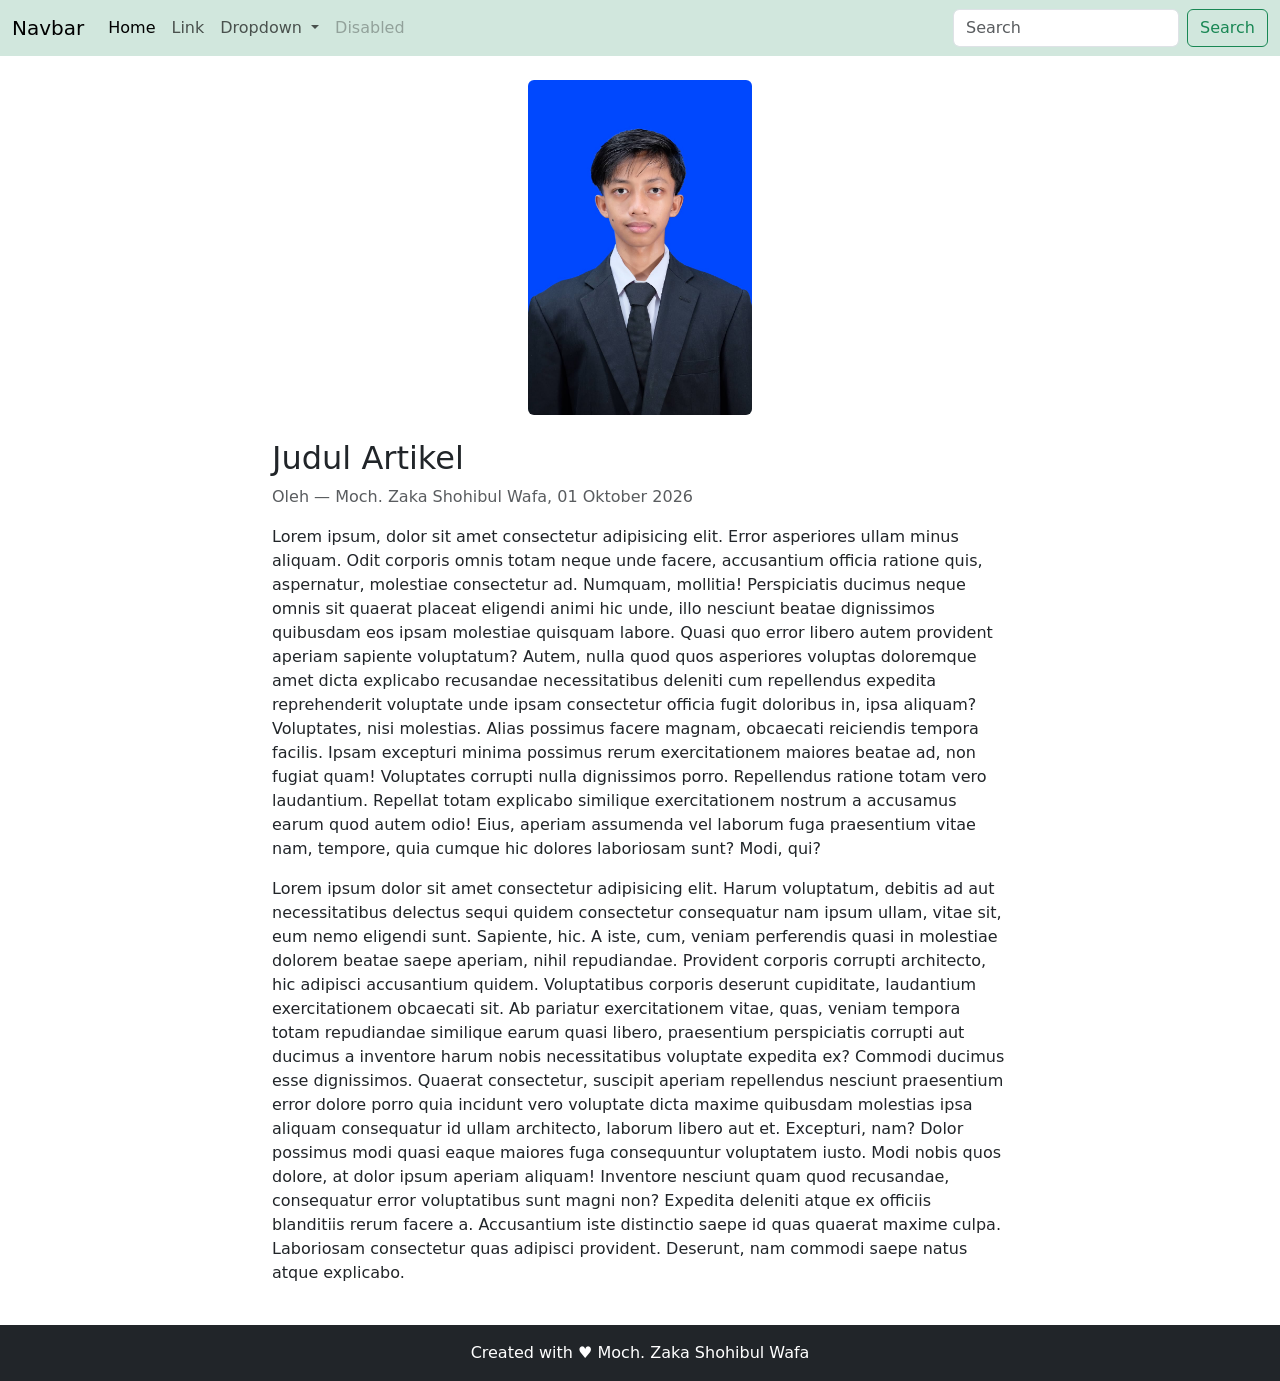
<file: tugas web moch. zaka shohibul wafa 2C/web-booststrap/index.html>
<!DOCTYPE html>
<html lang="en">
<head>
    <meta charset="UTF-8">
    <meta name="viewport" content="width=device-width, initial-scale=1.0">
    <title>Web Profil Bootstrap</title>
    <!--ini untuk load css boost-->
      <link href="https://cdn.jsdelivr.net/npm/bootstrap@5.3.8/dist/css/bootstrap.min.css" rel="stylesheet" 
      integrity="sha384-sRIl4kxILFvY47J16cr9ZwB07vP4J8+LH7qKQnuqkuIAvNWLzeN8tE5YBujZqJLB" crossorigin="anonymous">
</head>
<body>
    
    <nav class="navbar navbar-expand-lg bg-warning-tertiary bg-success-subtle">
  <div class="container-fluid">
    <a class="navbar-brand" href="#">Navbar</a>
    <button class="navbar-toggler" type="button" data-bs-toggle="collapse" data-bs-target="#navbarSupportedContent" aria-controls="navbarSupportedContent" aria-expanded="false" aria-label="Toggle navigation">
      <span class="navbar-toggler-icon"></span>
    </button>
    <div class="collapse navbar-collapse" id="navbarSupportedContent">
      <ul class="navbar-nav me-auto mb-2 mb-lg-0">
        <li class="nav-item">
          <a class="nav-link active" aria-current="page" href="#">Home</a>
        </li>
        <li class="nav-item">
          <a class="nav-link" href="#">Link</a>
        </li>
        <li class="nav-item dropdown">
          <a class="nav-link dropdown-toggle" href="#" role="button" data-bs-toggle="dropdown" aria-expanded="false">
            Dropdown
          </a>
          <ul class="dropdown-menu">
            <li><a class="dropdown-item" href="#">Action</a></li>
            <li><a class="dropdown-item" href="#">Another action</a></li>
            <li><hr class="dropdown-divider"></li>
            <li><a class="dropdown-item" href="#">Something else here</a></li>
          </ul>
        </li>
        <li class="nav-item">
          <a class="nav-link disabled" aria-disabled="true">Disabled</a>
        </li>
      </ul>
      <form class="d-flex" role="search">
        <input class="form-control me-2" type="search" placeholder="Search" aria-label="Search"/>
        <button class="btn btn-outline-success" type="submit">Search</button>
      </form>
    </div>
  </div>
</nav>

 <!-- Hero Image -->
  <div class="container text-center my-4">
    <img src="img/foto.jpg" class="img-fluid rounded" alt="Hero Image" width="20%" height="10%">
  </div>
 
  <!-- Artikel -->
  <div class="container">
    <div class="row">
      <div class="col-md-8 mx-auto">
        <h2>Judul Artikel</h2>
        <p class="text-muted">Oleh — Moch. Zaka Shohibul Wafa, 01 Oktober 2026</p>
        <p>Lorem ipsum, dolor sit amet consectetur adipisicing elit. Error asperiores ullam minus aliquam. Odit corporis omnis totam neque unde facere, accusantium officia ratione quis, aspernatur, molestiae consectetur ad. Numquam, mollitia!
        Perspiciatis ducimus neque omnis sit quaerat placeat eligendi animi hic unde, illo nesciunt beatae dignissimos quibusdam eos ipsam molestiae quisquam labore. Quasi quo error libero autem provident aperiam sapiente voluptatum?
        Autem, nulla quod quos asperiores voluptas doloremque amet dicta explicabo recusandae necessitatibus deleniti cum repellendus expedita reprehenderit voluptate unde ipsam consectetur officia fugit doloribus in, ipsa aliquam? Voluptates, nisi molestias.
        Alias possimus facere magnam, obcaecati reiciendis tempora facilis. Ipsam excepturi minima possimus rerum exercitationem maiores beatae ad, non fugiat quam! Voluptates corrupti nulla dignissimos porro. Repellendus ratione totam vero laudantium.
        Repellat totam explicabo similique exercitationem nostrum a accusamus earum quod autem odio! Eius, aperiam assumenda vel laborum fuga praesentium vitae nam, tempore, quia cumque hic dolores laboriosam sunt? Modi, qui?</p>
        <p>Lorem ipsum dolor sit amet consectetur adipisicing elit. Harum voluptatum, debitis ad aut necessitatibus delectus sequi quidem consectetur consequatur nam ipsum ullam, vitae sit, eum nemo eligendi sunt. Sapiente, hic.
        A iste, cum, veniam perferendis quasi in molestiae dolorem beatae saepe aperiam, nihil repudiandae. Provident corporis corrupti architecto, hic adipisci accusantium quidem. Voluptatibus corporis deserunt cupiditate, laudantium exercitationem obcaecati sit.
        Ab pariatur exercitationem vitae, quas, veniam tempora totam repudiandae similique earum quasi libero, praesentium perspiciatis corrupti aut ducimus a inventore harum nobis necessitatibus voluptate expedita ex? Commodi ducimus esse dignissimos.
        Quaerat consectetur, suscipit aperiam repellendus nesciunt praesentium error dolore porro quia incidunt vero voluptate dicta maxime quibusdam molestias ipsa aliquam consequatur id ullam architecto, laborum libero aut et. Excepturi, nam?
        Dolor possimus modi quasi eaque maiores fuga consequuntur voluptatem iusto. Modi nobis quos dolore, at dolor ipsum aperiam aliquam! Inventore nesciunt quam quod recusandae, consequatur error voluptatibus sunt magni non?
        Expedita deleniti atque ex officiis blanditiis rerum facere a. Accusantium iste distinctio saepe id quas quaerat maxime culpa. Laboriosam consectetur quas adipisci provident. Deserunt, nam commodi saepe natus atque explicabo.</p>
      </div>
    </div>
  </div>
 
  <!-- Footer -->
  <footer class="bg-dark text-white text-center py-3 mt-4">
    Created with ♥ Moch. Zaka Shohibul Wafa
  </footer>
 

 <script src="https://cdn.jsdelivr.net/npm/bootstrap@5.3.8/dist/js/bootstrap.bundle.min.js" 
 integrity="sha384-FKyoEForCGlyvwx9Hj09JcYn3nv7wiPVlz7YYwJrWVcXK/BmnVDxM+D2scQbITxI" crossorigin="anonymous"></script>

    
</body>
</html>
</file>
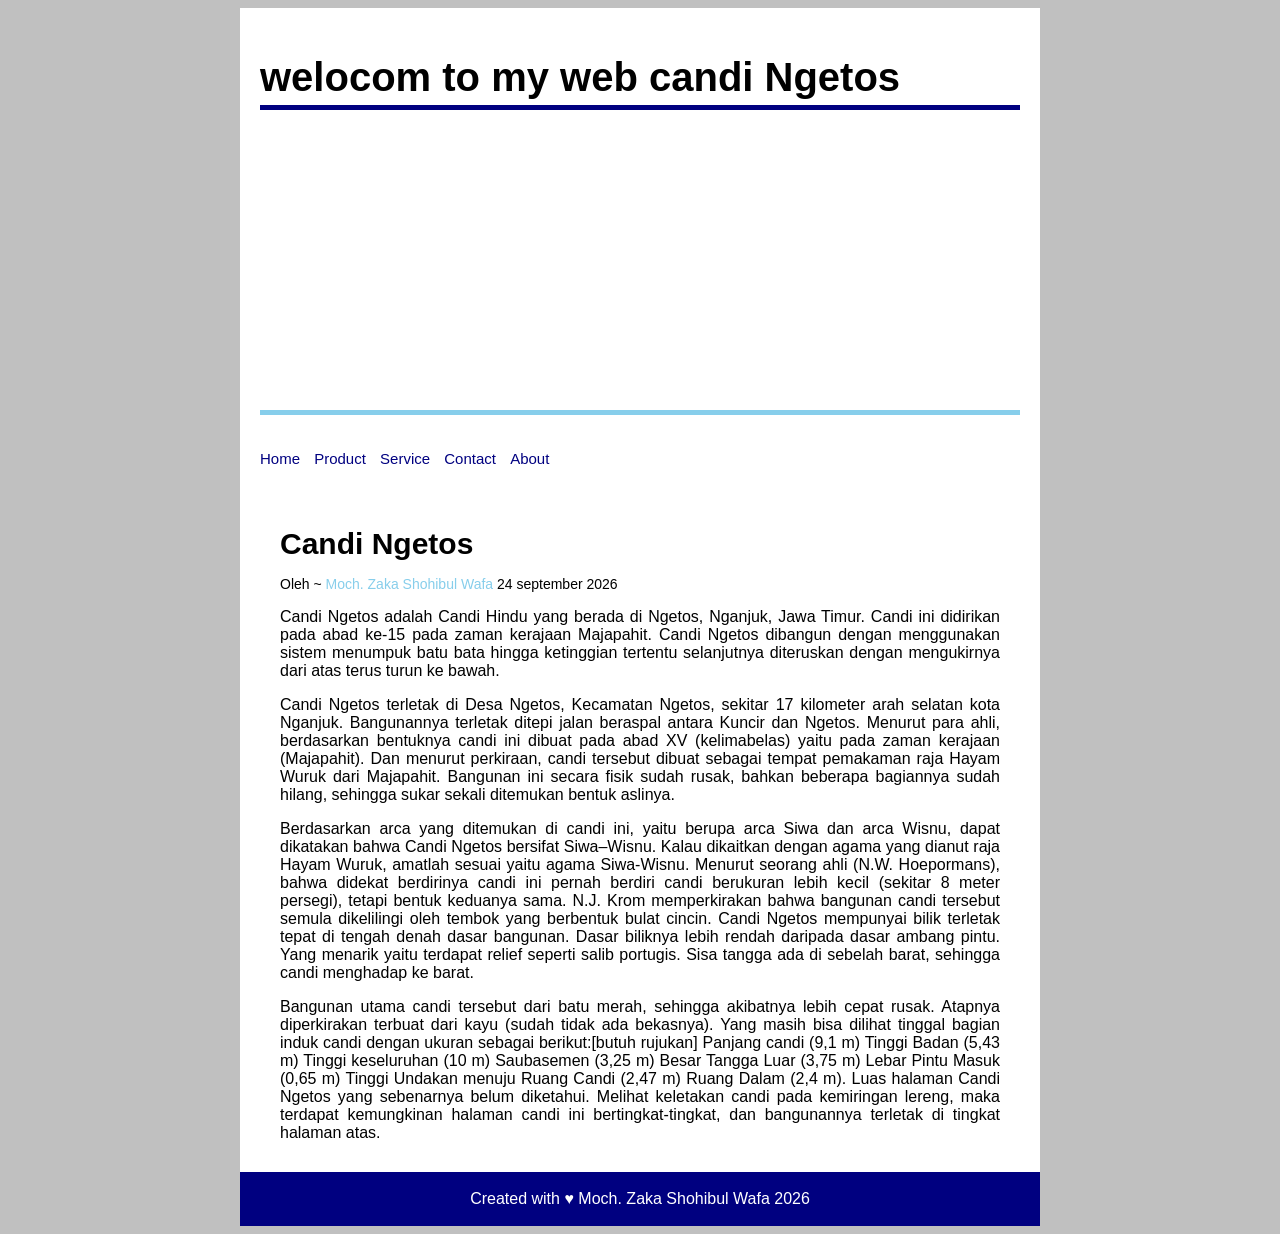
<file: tugas web moch. zaka shohibul wafa 2C/web-css/index.html>
<!DOCTYPE html>
<html lang="en">
<head>
    <meta charset="UTF-8">
    <meta name="viewport" content="width=device-width, initial-scale=1.0">
    <title>Web profile Candi Ngetos</title>
    <link rel="stylesheet" href="css/style.css">
</head>
<body>
    <!-- membuat container -->
     <div class="container">
        <!-- membuat header -->
         <div class="header">
            <h1 class="judul">welocom to my web candi Ngetos</h1>
              <!-- menu navigasi -->
             <!-- banner -->
            <div class="banner"></div>
            <!-- banner -->
        <ul class="nav">
            <li><a href="#">Home</a></li>
            <li><a href="#">Product</a></li>
            <li><a href="#">Service</a></li>
            <li><a href="#">Contact</a></li>
            <li><a href="#">About</a></li>
        </ul>
        <!-- isi -->
    <div class="isi">
    <h2>Candi Ngetos</h2>
    <p class="penulis">Oleh ~ <a href="#">Moch. Zaka Shohibul Wafa</a> 24 september 2026</p>
 
    <p>Candi Ngetos adalah Candi Hindu yang berada di Ngetos, Nganjuk, Jawa Timur. Candi ini didirikan pada abad ke-15 pada zaman kerajaan Majapahit. Candi Ngetos dibangun dengan menggunakan sistem menumpuk batu bata hingga ketinggian tertentu selanjutnya diteruskan dengan mengukirnya dari atas terus turun ke bawah.</p>
 
    <p>Candi Ngetos terletak di Desa Ngetos, Kecamatan Ngetos, sekitar 17 kilometer arah selatan kota Nganjuk. Bangunannya terletak ditepi jalan beraspal antara Kuncir dan Ngetos. Menurut para ahli, berdasarkan bentuknya candi ini dibuat pada abad XV (kelimabelas) yaitu pada zaman kerajaan (Majapahit). Dan menurut perkiraan, candi tersebut dibuat sebagai tempat pemakaman raja Hayam Wuruk dari Majapahit. Bangunan ini secara fisik sudah rusak, bahkan beberapa bagiannya sudah hilang, sehingga sukar sekali ditemukan bentuk aslinya.</p>
 
    <p>Berdasarkan arca yang ditemukan di candi ini, yaitu berupa arca Siwa dan arca Wisnu, dapat dikatakan bahwa Candi Ngetos bersifat Siwa–Wisnu. Kalau dikaitkan dengan agama yang dianut raja Hayam Wuruk, amatlah sesuai yaitu agama Siwa-Wisnu. Menurut seorang ahli (N.W. Hoepormans), bahwa didekat berdirinya candi ini pernah berdiri candi berukuran lebih kecil (sekitar 8 meter persegi), tetapi bentuk keduanya sama. N.J. Krom memperkirakan bahwa bangunan candi tersebut semula dikelilingi oleh tembok yang berbentuk bulat cincin. Candi Ngetos mempunyai bilik terletak tepat di tengah denah dasar bangunan. Dasar biliknya lebih rendah daripada dasar ambang pintu. Yang menarik yaitu terdapat relief seperti salib portugis. Sisa tangga ada di sebelah barat, sehingga candi menghadap ke barat.</p>
 
    <p>Bangunan utama candi tersebut dari batu merah, sehingga akibatnya lebih cepat rusak. Atapnya diperkirakan terbuat dari kayu (sudah tidak ada bekasnya). Yang masih bisa dilihat tinggal bagian induk candi dengan ukuran sebagai berikut:[butuh rujukan]

Panjang candi (9,1 m)
Tinggi Badan (5,43 m)
Tinggi keseluruhan (10 m)
Saubasemen (3,25 m)
Besar Tangga Luar (3,75 m)
Lebar Pintu Masuk (0,65 m)
Tinggi Undakan menuju Ruang Candi (2,47 m)
Ruang Dalam (2,4 m).
Luas halaman Candi Ngetos yang sebenarnya belum diketahui. Melihat keletakan candi pada kemiringan lereng, maka terdapat kemungkinan halaman candi ini bertingkat-tingkat, dan bangunannya terletak di tingkat halaman atas.</p>
    </div>
    <!-- isi -->
         </div>
          <!-- footer -->
    <div class="footer">
        <p class="copyright">Created with &hearts; Moch. Zaka Shohibul Wafa 2026</p>
    </div>
        <!-- footer -->
       
</body>
</html>
</file>
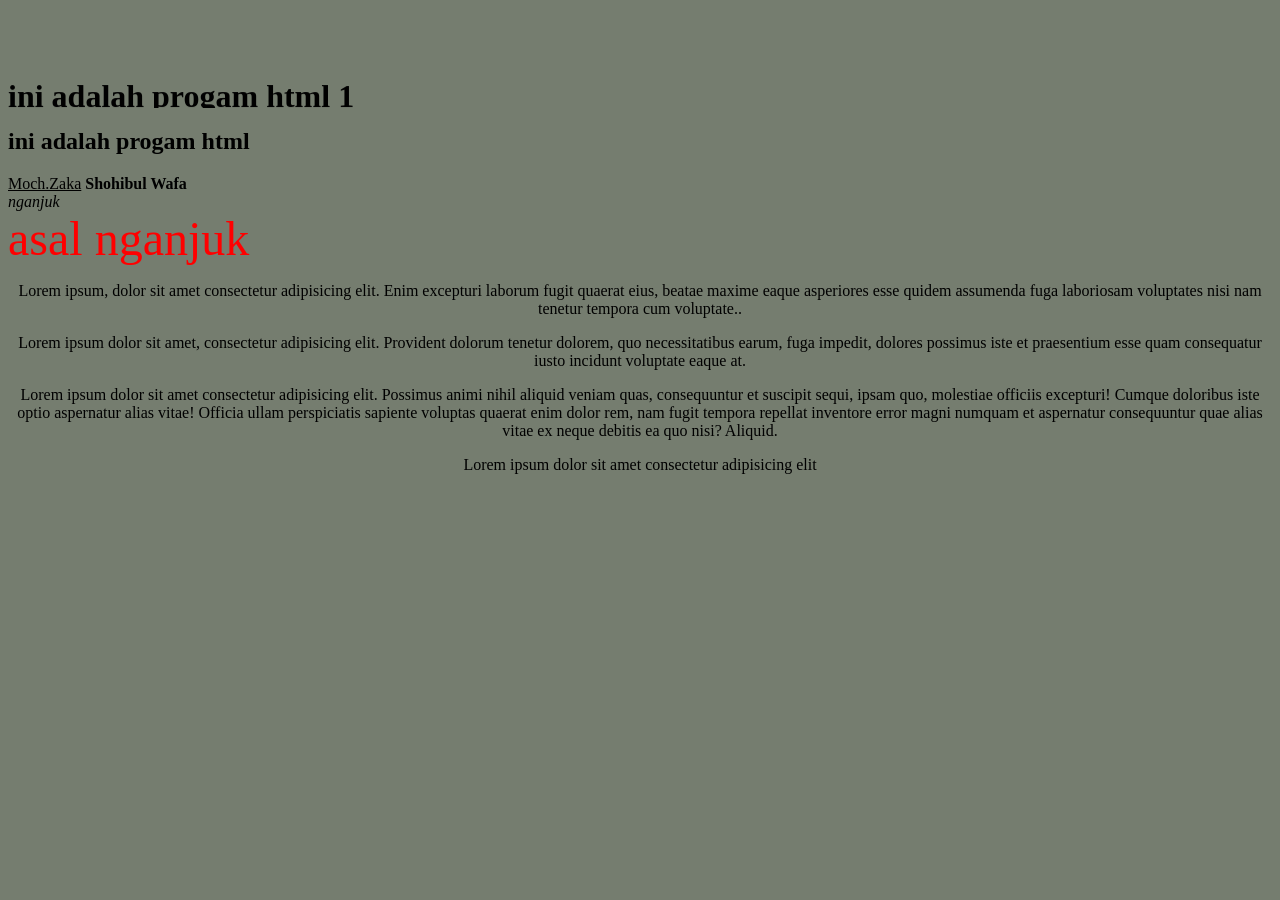
<file: tugas web moch. zaka shohibul wafa 2C/Tugas 1/Tugas1.html>
<html>
    <head>
        <title>tugas 1 web</title>
    </head>

    <body bgcolor="#757D6F">
        <marquee behavior="alternate" direction="up" scrollamount="10" scrolldelay="10" width="100%" height="100px">

            <h1>ini adalah progam html 1 </h1>
        </marquee>
       <h2>ini adalah progam html</h2>
       <u>Moch.Zaka</u> <b>Shohibul Wafa</b> <br>
       <i>nganjuk</i> <br>
       <font color="red" size="20">asal nganjuk</font> 

       <p align="center">Lorem ipsum, dolor sit amet consectetur adipisicing elit. Enim excepturi laborum fugit quaerat eius, beatae maxime eaque asperiores esse quidem assumenda fuga laboriosam voluptates nisi nam tenetur tempora cum voluptate..</p>

        <p align="center">Lorem ipsum dolor sit amet, consectetur adipisicing elit. Provident dolorum tenetur dolorem, quo necessitatibus earum, fuga impedit, dolores possimus iste et praesentium esse quam consequatur iusto incidunt voluptate eaque at.</p>  
        <p align="center">Lorem ipsum dolor sit amet consectetur adipisicing elit. Possimus animi nihil aliquid veniam quas, consequuntur et suscipit sequi, ipsam quo, molestiae officiis excepturi! Cumque doloribus iste optio aspernatur alias vitae!
        Officia ullam perspiciatis sapiente voluptas quaerat enim dolor rem, nam fugit tempora repellat inventore error magni numquam et aspernatur consequuntur quae alias vitae ex neque debitis ea quo nisi? Aliquid.</p>
        <p align="center">Lorem ipsum dolor sit amet consectetur adipisicing elit
    </body>

</html>
</file>
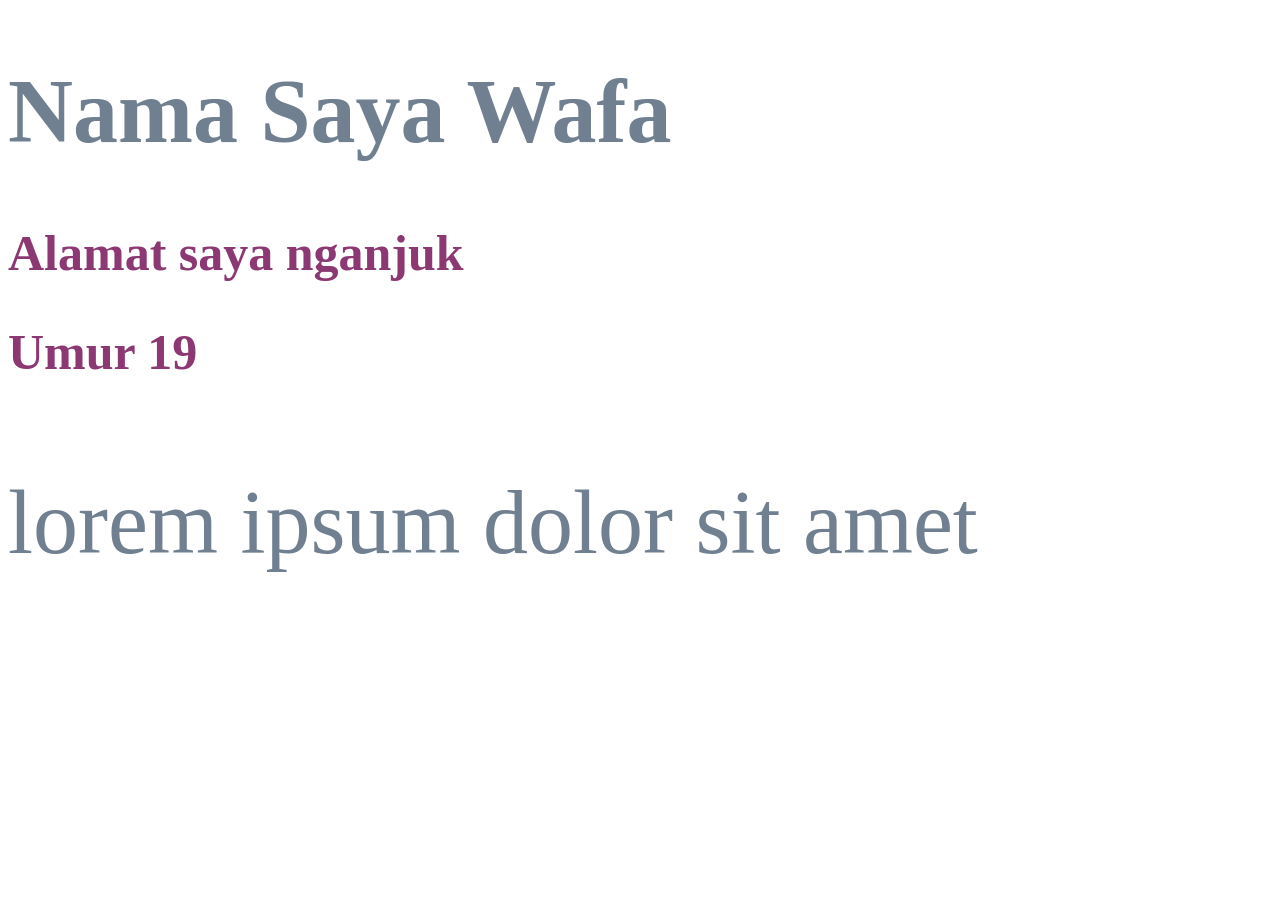
<file: tugas web moch. zaka shohibul wafa 2C/Tugas 3/Tugas-css1.html>
<!DOCTYPE html>
<html lang="en">
<head>
    <meta charset="UTF-8">
    <meta name="viewport" content="width=device-width, initial-scale=1.0">
    <title>Tugas CSS 1</title>
    <!-- internal css -->
     <style>
        /*stiap elemn 2 warna biru font size 50px*/
        h2 {
            color: rgb(140, 56, 115);
            font-size: 50px;
        }
        /* untuk class judul warna blue font size 90px */
        .judul {
            color: SlateGray;
            font-size: 90px;
        }

     </style>
</head>
<body>
    <h1 class="judul">Nama Saya Wafa</h1>
    <!--semua element h2 warna biru-->
    <h2>Alamat saya nganjuk</font></h2>
    <h2>Umur 19</font></h2>
    <p class="judul">lorem ipsum dolor sit amet</p>

</body>
</html>
</file>
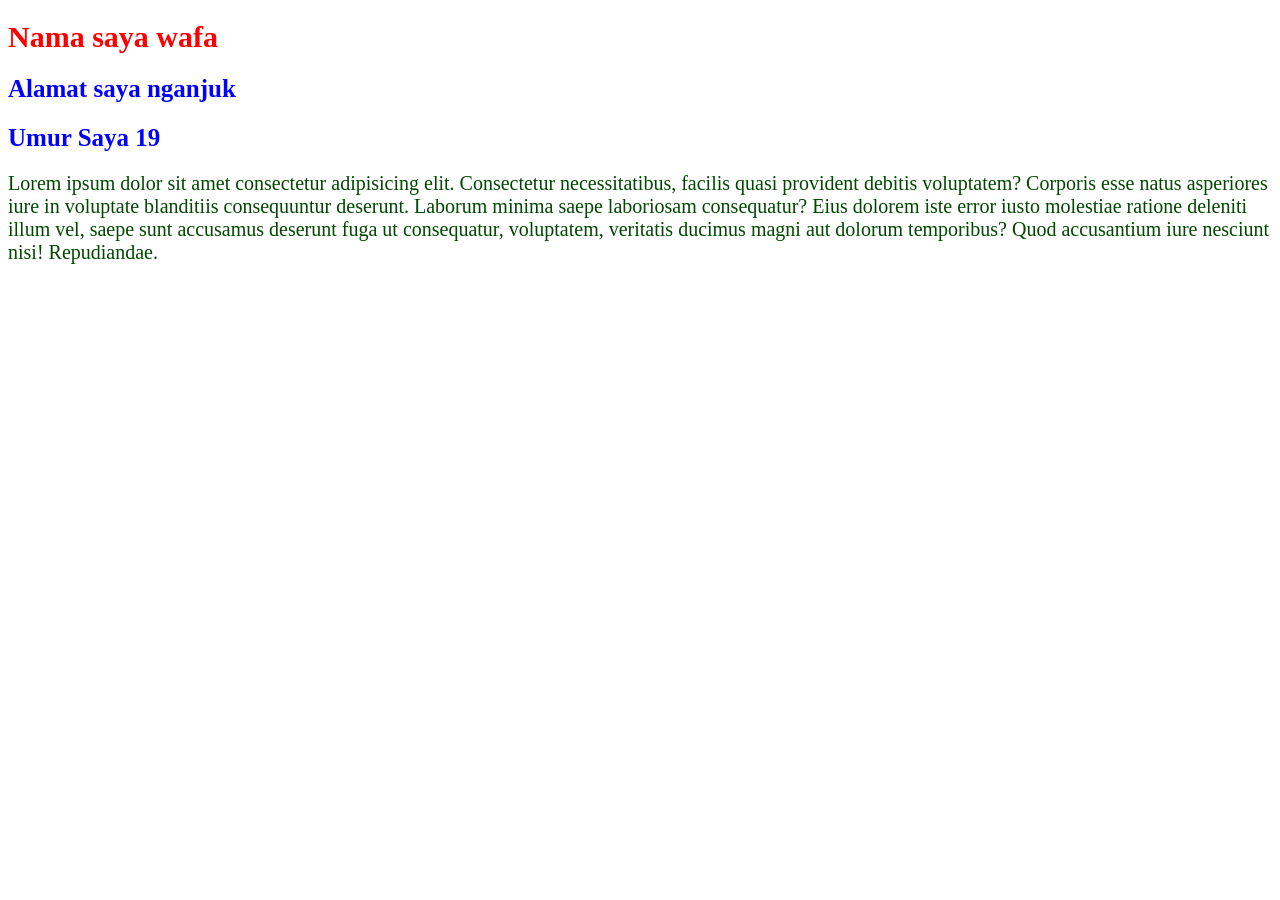
<file: tugas web moch. zaka shohibul wafa 2C/Tugas 4/tugas-css2.html>
<!DOCTYPE html>
<html lang="en">
<head>
    <meta charset="UTF-8">
    <meta name="viewport" content="width=device-width, initial-scale=1.0">
    <title>Tugas CSS 2</title>
    <!-- arahkan ke eksternal css -->
    <link rel="stylesheet" href="css/style.css">

</head>
<body>
    <h1>Nama saya wafa</h1>
    
    <h2>Alamat saya nganjuk</h2>
    <h2>Umur Saya 19</h2>
    <p>Lorem ipsum dolor sit amet consectetur adipisicing elit. Consectetur necessitatibus, facilis quasi provident debitis voluptatem? Corporis esse natus asperiores iure in voluptate blanditiis consequuntur deserunt. Laborum minima saepe laboriosam consequatur?
    Eius dolorem iste error iusto molestiae ratione deleniti illum vel, saepe sunt accusamus deserunt fuga ut consequatur, voluptatem, veritatis ducimus magni aut dolorum temporibus? Quod accusantium iure nesciunt nisi! Repudiandae.</p>
</body>
</html>
</file>
<file: tugas web moch. zaka shohibul wafa 2C/web-css/css/style.css>
/* untuk body gunkana warana abau-abu ukuran font 15px arial sans sarif */
body {
    background-color: rgb(192, 192, 192);
    font-size: 15px;
    font-family: Arial, sans-serif;
}

/* untuk container gunkana warna putih ukuran dengan width atau lebar 800px dan tinggi 600px dan margin auto */
.container {
    background-color: white;
    width: 800px;
    margin: auto;
}

/* mengatur jarak dalam header peding top 20, pedding right 20 dan pading lef 20 */
.header {
    padding-top: 20px;
    padding-right: 20px;
    padding-left: 20px;
}

/*specify css elemen*/
.header .judul {
    font-size: 40px;
    font-weight: bold;
    margin-bottom: 5px;
}

/*mengatur display inline-block agar bisa diberikan dimensi*/
.nav {
    padding: 0px;
}
 
.nav li {
    /*agar menjadi kesamping tidak kebawah*/
    display: inline-block;
    margin-right: 10px;
    margin-top: 20px;
}

/*menghilangkan garis bawah link*/
.nav li a {
    text-decoration: none;
    color: navy;
}
 
/*ketika navigasi disorot mouse*/
.nav li a:hover {
    background-color: lightblue;
    color: white;
}

/*untuk css banner*/
.banner {
    height: 300px;
    /*background-color: skyblue;*/
    /*berikan file gambar*/
    background-image: url(https://i.pinimg.com/736x/da/05/34/da05346de0d6922070ea70965ff30b00.jpg);
    /*atur ukuran gambar*/
    background-size: cover;
    /*mengatur posisi gambar horisontal dan vertikal*/
    background-position: 0px -150px;
    /*mengatur garis tepi tebal jenis warna*/
    border-top: 5px solid navy;
    border-bottom: 5px solid skyblue;
}

/*untuk isi*/
.isi {
    padding: 20px;
}
 
.isi h2 {
    font-size: 30px;
    font-weight: bold;
}
 
.isi .penulis {
    font-size: 14px;
    /*agar agak naik*/
    margin-top: -10px;
}
 
.isi .penulis a {
    text-decoration: none;
    color: skyblue;
}
 
.isi p {
    font-size: 16px;
    margin-bottom: 10px;
    text-align: justify;
}

/*untuk footer*/
.footer {
    background-color: navy;
    height: 50px;
    padding: 2px;
}
 
.footer .copyright {
    font-size: 16px;
    color: white;
    text-align: center;
}
</file>
<file: tugas web moch. zaka shohibul wafa 2C/Tugas 4/css/style.css>
/* membuat eleme h1 berwarna merah */
h1 {
    color: red;
    font-size: 30px;
}
/* untuk h2 warna blue ukuran font 25px */
h2 {
    color: blue;
    font-size: 25px;
}
/* untuk elemen p warna hijau ukuran font 20px */
p {
    color: rgb(0, 72, 0);
    font-size: 20px;
}
</file>
